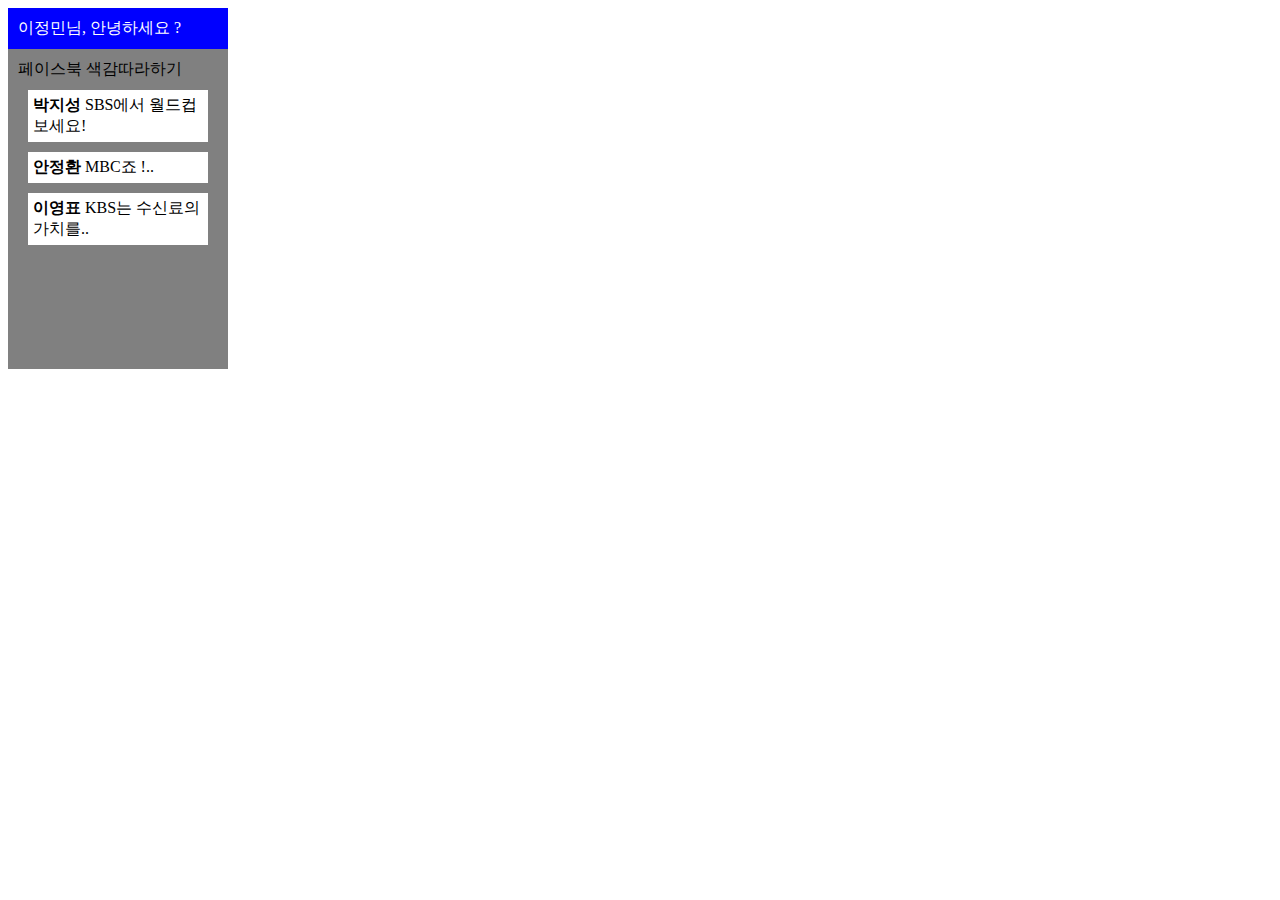
<file: wow.html>
<!DOCTYPE html>
<html lang="en">

<head>
    <meta charset="UTF-8">
    <meta name="viewport" content="width=device-width, initial-scale=1.0">
    <title>Document</title>
    <style>
        .facebook__main_block {
            width: 200px;
            background-color: blue;
            color: white;
            padding: 10px;
        }

        .facebook__sub_block {
            width: 200px;
            height: 300px;
            background-color: gray;
            color: black;
            padding: 10px;
        }

        .facebook__name_block {
            padding: 5px;
            margin: 10px;
            background-color: white;
            color: black;

        }
    </style>
</head>

<body>
    <div class="facebook__main_block">
        이정민님, 안녕하세요 ?
    </div>
    <div class="facebook__sub_block">
        페이스북 색감따라하기
        <div class="facebook__name_block">
            <b>박지성</b>
            SBS에서 월드컵보세요!
        </div>
        <div class="facebook__name_block">
            <b>안정환</b>
            MBC죠 !..
        </div>
        <div class="facebook__name_block">
            <b>이영표</b>
            KBS는 수신료의 가치를..
        </div>
    </div>
</body>

</html>
</file>
